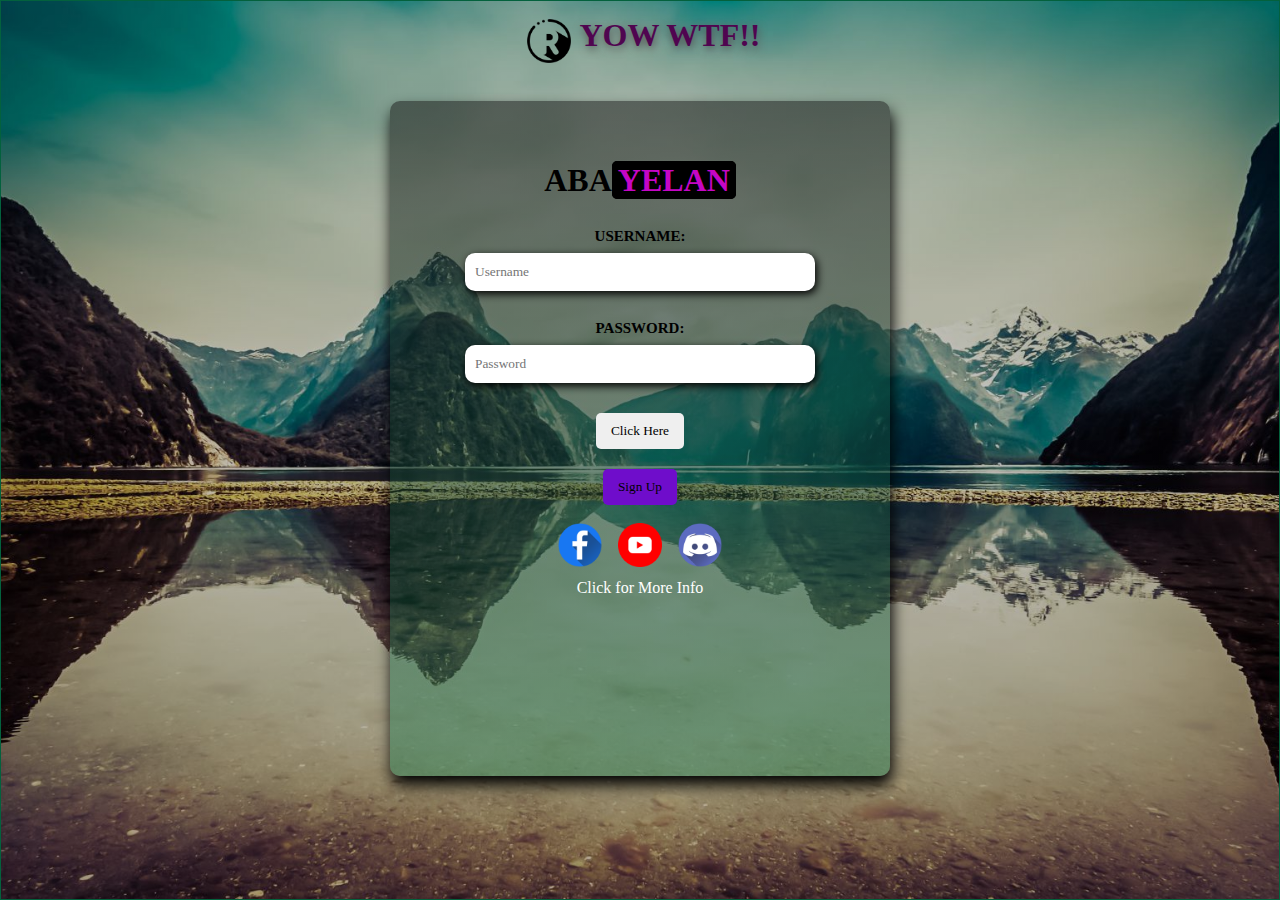
<file: index.html>
<!DOCTYPE html>
<!--[if lt IE 7]>      <html class="no-js lt-ie9 lt-ie8 lt-ie7"> <![endif]-->
<!--[if IE 7]>         <html class="no-js lt-ie9 lt-ie8"> <![endif]-->
<!--[if IE 8]>         <html class="no-js lt-ie9"> <![endif]-->
<!--[if gt IE 8]>      <html class="no-js"> <!--<![endif]-->
<html>
    <head>
        <meta charset="utf-8">
        <meta http-equiv="X-UA-Compatible" content="IE=edge">
        <title>Abayelan</title>
        <meta name="description" content="">
        <meta name="viewport" content="width=device-width, initial-scale=1">
        <link rel="stylesheet" href="style.css">
    </head>
    <body>
        <!-- <header>
            <h1>Abayelan</h1>
            <ul>
                <li><a hreflang="#"></a>Crafts</li>
                <li><a hreflang="#"></a>Tools</li>
                <li><a hreflang="#"></a>House's</li>
                <li><a hreflang="#"></a>Service</li>
            </ul>
            <button class="my-button" type="button">JOIN US</button>
            <button class="my-button" type="button">SUBSCRIBE</button>
        </header>

        <section>
            <div>

            </div>
        </section>
        <footer></footer> -->
        <div class="container">
            <div class="angel"> 
               <img class="emij" src="image/r.png">
                <h1 class="ows8">YOW WTF!!</h1>
            </div>
            <div class="abay">
                <form>
                    <div class="nude"> 
                     <h1 class="word">ABA<span>YELAN</span></h1>
                             <div class="power">
                                  <div class="bux">
                                     <h2 class="secondword">USERNAME:</h2>
                                     <input type="text" name="log in" value="" placeholder="Username">
                                  </div>
                                  <div class="bux">
                                      <h2 class="secondword">PASSWORD:</h2>
                                     <input type="password" name="log in" value="" placeholder="Password">
                                 </div>
                            <div class="ako">
                            <a href="Mainpage.html"><button class="sanaol2" type="button">Click Here</button></a>
                                                   <button class="sanaol" type="button">Sign Up</button>
                            </div>
                            <div class="red">
                            <a href="https://www.facebook.com/reylan.cuervo.7"><img src="image/facebook.png"></a>    
                            <a href="https://www.youtube.com/"><img src="image/youtube.png"></a> 
                            <a href="https://discords.com/?gclid=Cj0KCQjwvZCZBhCiARIsAPXbajssRNIEYXOxFkgLBJ-mqq1I1zo-EDpyA6inH6HfhS45ev-DqrRFy3saAsMDEALw_wcB"><img src="image/discord.png"></a>                  
                            </div>
                                 <div class="okay">
                               <a href="#"> <p class="rey">Click for More Info</p></a>
                                 </div>   
                      </form> 
                 </div>
             </div>
        <script src="" async defer></script>
    </body>
</html>
</file>
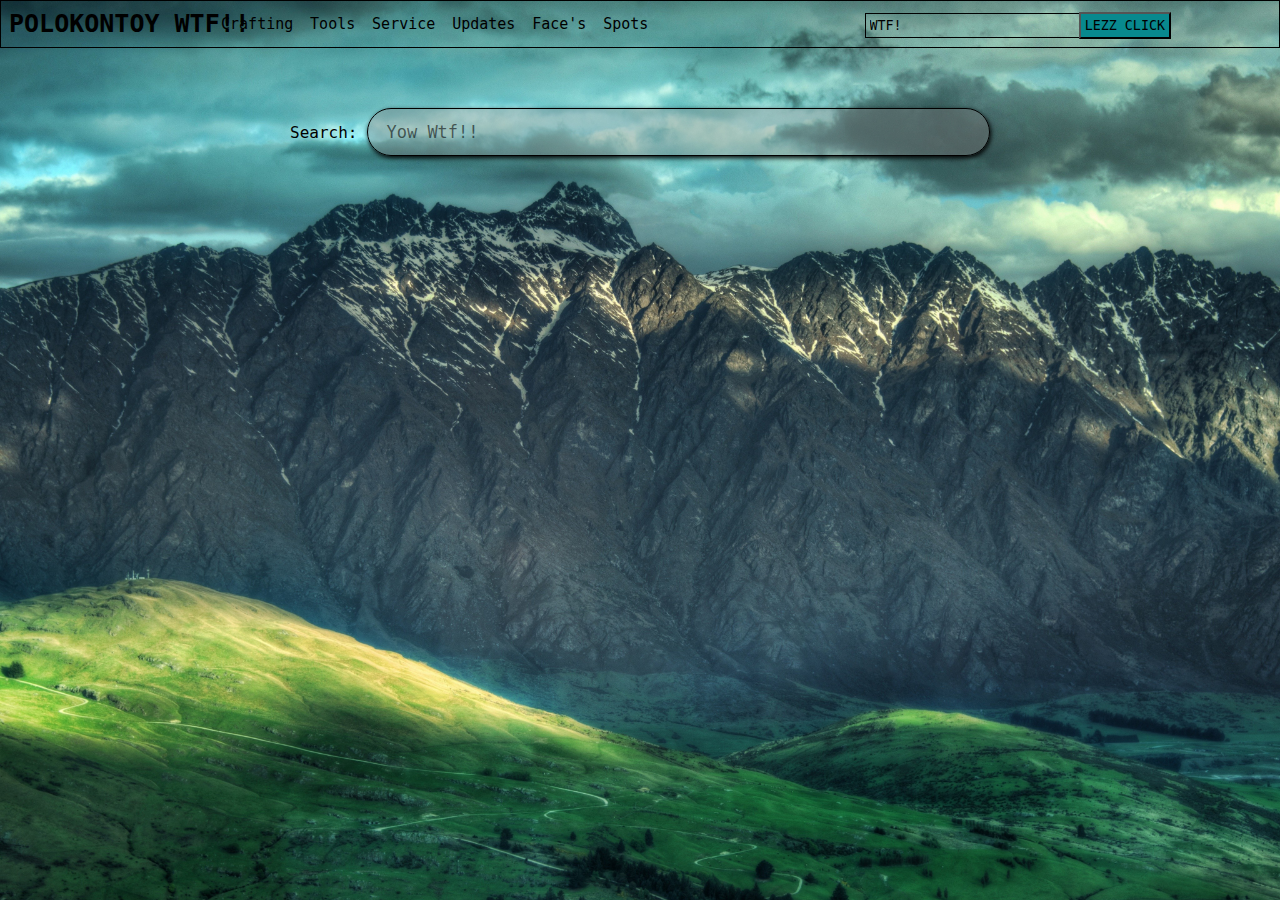
<file: Mainpage.html>
<!DOCTYPE html>
<html>
    <head>
        <meta charset="utf-8">
        <meta http-equiv="X-UA-Compatible" content="IE=edge">
        <title></title>
        <meta name="description" content="">
        <meta name="viewport" content="width=device-width, initial-scale=1">
        <link rel="stylesheet" href="style2.css">
    </head>
    <body>
            <header>
                <h1 class="axe">POLOKONTOY WTF!!</h1>
                     <div class="abaye">
                         <ul>
                            <a href="#"><li>Crafting</li></a>
                            <a href="#"><li>Tools</li></a>
                            <a href="#"><li>Service</li></a>
                            <a href="#"><li>Updates</li></a>
                            <a href="#"><li>Face's</li></a>
                            <a href="#"><li>Spots</li></a>
                        </ul>
                    </div>

                    <div class="options">
                     <select name="sub" id="sub">
                        <option value="maths">
                          WTF!
                        </option>
                        <option value="science">
                          WTH!
                        </option>
                        <option value="social">
                          OWSH8
                        </option>
                        <option value="hindi">
                          MF!
                        </option>
                      </select>
                    </div>  

                        <div class="baby">
                        <button class="kuyaw" type="button">LEZZ CLICK</button>
                    </div>
            </header>

            <section>
              <div class="kantiner">
                <p class="thanks">Search:</p>
                  <input type="text" id="lodge" name="kantiner" placeholder="Yow Wtf!!">
              </div>
            </section>
        <script src="" async defer></script>
    </body>
</html>
</file>
<file: style.css>
*{
    margin: 0;  
    padding: 0;
    box-sizing: border-box;
    font-family: cursive;

}

.container{
    background-image: linear-gradient(rgb(0, 0, 0,0.2), rgb(0, 0, 0,0.3)),url(image/login.jpg);
    background-size: cover;
    background-repeat: no-repeat;
    background-position: center;
    border: 1px solid rgb(3, 97, 61);
    height: 100vh;
    width: 100%;
    padding: 0;
}

.abay{
    background-image: linear-gradient(rgba(17, 17, 17, 0.5), rgba(19, 128, 82, 0.4));
    border-radius: 10px;
    box-shadow: 2px 9px 15px black;
    max-width: 500px;
    margin: auto;
    height: 75vh;
}

.nude{
    max-width: 490px;
    margin: auto;
    margin-top: 70px;
    padding: 40px;
}

.word{
    padding-top: 21px;
    text-align: center;
}

.power{
    max-width: 490px;
    margin: auto;
    padding: 10px 20px;
}

.bux{
    max-width: 450px;
    margin: auto;
    margin-top: 1px;
    padding: 10px;
}

.bux:hover{
    transform: scale(1.1);
    transition: 0.3s ease-in-out;
}

.secondword{    
    margin: auto;
    max-width: 170px;
    font-size: 15px;
    text-align: center;
    padding: 8px;
}

input{
    border-radius: 10px;
    border-width: 0;
    box-shadow: 2px 3px 9px;
    width: 350px;
    height: 38px;
    padding: 2px 10px;
}

span{
    color: rgb(197, 6, 197);
    border: 1px solid black;
    padding: 0 5px;
    border-radius: 5px;
    background-color: black;
}

.sanaol2{
    padding: 10px 15px;
    display: flex;
    margin: auto;
    margin-top: 20px;
    border-radius: 5px;
    border-width: 0;
    cursor: pointer;
}

.sanaol2:active{
    background-color: rgb(92, 12, 167);
    transition: 0.06s ease-in-out;
}

.sanaol2:hover{
    transform: scale(1.1)
}

.sanaol{
    background-color: rgb(111, 13, 203);
    padding: 10px 15px;
    display: flex;
    margin: auto;
    margin-top: 20px;
    border-radius: 5px;
    border-width: 0;
    cursor: pointer;
}

.sanaol:active{
    background-color: rgb(236, 236, 236);
    transition: 0.06s ease-in-out;
}

.sanaol:hover{
    transform: scale(1.1)
}

img{
    height: 60px;
    padding: 8px;
}

.red{
    display: flex;
    justify-content: center;
    margin-top: 10px;
}

.okay{
    text-align: center;
}

a{
    text-decoration: none;
}

.rey{
    color: white;
}

.rey:hover{
    color: rgb(153, 173, 165);
}

.angel{
    margin: 0;
    width: 400px;
    text-align: center; 
    display: flex;
    justify-content: center;
    margin: auto;
    margin-top: 10px;
    margin-bottom: -40px;
}

.ows8{
    margin-top: 6px;
    color: rgb(80, 5, 80);
    text-shadow: 1px 3px 8px rgb(86, 80, 80);
}

.now{
    width: 100px;
    border: 1px solid black;
    height: 50px;
}
</file>
<file: style2.css>
*{
    margin: 0;
    padding: 0;
    box-sizing: border-box;
    font-family:monospace;
}

body{
    height: 100vh;
    background-image: url(image/new-zealand-5120x2880-5k-4k-wallpaper-8k-mountain-island-clouds-sky-556.jpg);
    background-repeat: no-repeat;
    background-size: cover;
    background-position: center;
}

header{
    background: transparent;
    border: 1px solid black;
    display: flex;
    justify-content: space-between;
    padding: 8px;
}

.axe{
    font-size: 25px;
}

a{
    text-decoration: none;
    color: black;
}

a:hover{
    color: green;
    transition: 0.3s ease-in-out;
}

ul{
    list-style: none;
    margin-left: -250px;
}

ul li{
    padding: 2px;
    list-style-type: none;
    display: inline-block;
    font-size: 15px;
    margin-top: 4px;
    margin-left: 5px;
}

li:hover{
    transform: scale(1.1);
}

select{
    width: 300px;
    height: 25px;
    margin-top: 4px;
    margin-right: -300px;
    background: transparent;
    border: 1px solid black;
}

.abaye{
    display: flex;
}

.baby{
    margin-right: 100px;
}

.kuyaw{
    background-color: rgb(8, 137, 142);
    margin-top: 3px;
    padding: 4px;
}

.kuyaw:active{
    background-color: rgb(17, 85, 88);
}

section{
    height: 100px;
    margin-top: 60px;
}

.kantiner{
    max-width: 700px;
    margin: auto;
    margin-top: 35px;
    align-items: center;
    display: flex;
}

.kantiner:hover{
    transform: scale(1.1);
    transition: 0.3s ease-in;
}

#lodge{ 
    box-shadow: 1px 2px 5px;
    border: 1px solid black;
    width: 650px;
    display: flex;
    margin: auto;
    padding: 13px 18px;
    background: rgba(128, 126, 124, 0.393);
    color: black;
    font-size: 17px;
    border-radius: 25px;
    border-width: 0.5;
    cursor: pointer;
}
    
.thanks{
    font-size: 16px;
    padding-right: 10px;
}

#lodge::placeholder{
    color: rgba(0, 0, 0, 0.56);
}
</file>
